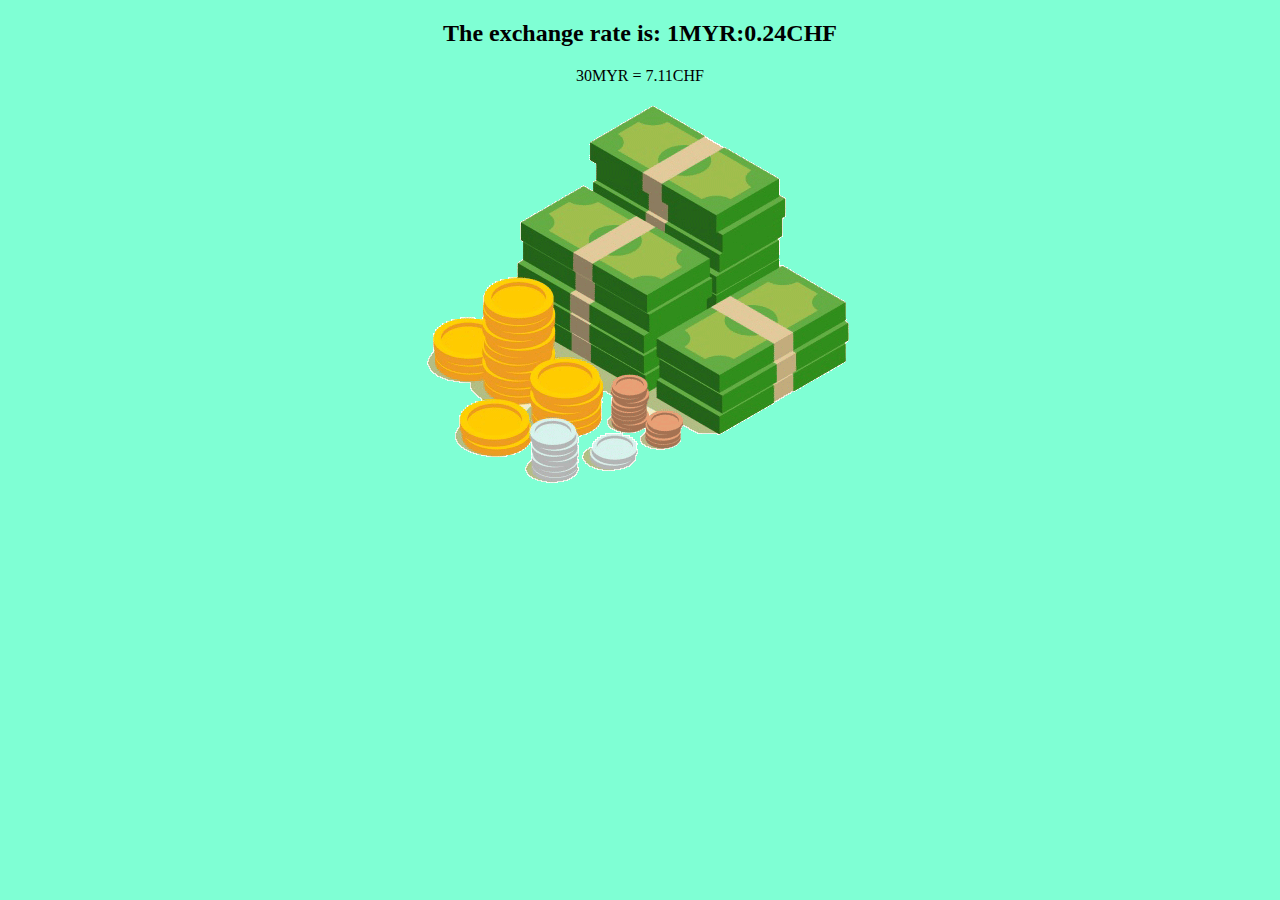
<file: Assign1CurrencyExchangeProject/exchangeapi.html>
<!DOCTYPE html>
<html lang="en">
<head>
    <meta charset="UTF-8">
    <meta name="viewport" content="width=device-width, initial-scale=1.0">
    <meta http-equiv="X-UA-Compatible" content="ie=edge">
    <title>Document</title>
    <style>
    body {
        text-align: center;
        background-color: aquamarine;
    }
    </style>
</head>
<body>
<h2>The exchange rate is:
1MYR:0.24CHF
</h2>
<p>
30MYR = 7.11CHF
</p>
<img src="Money.png">
</body>
</html>
</file>
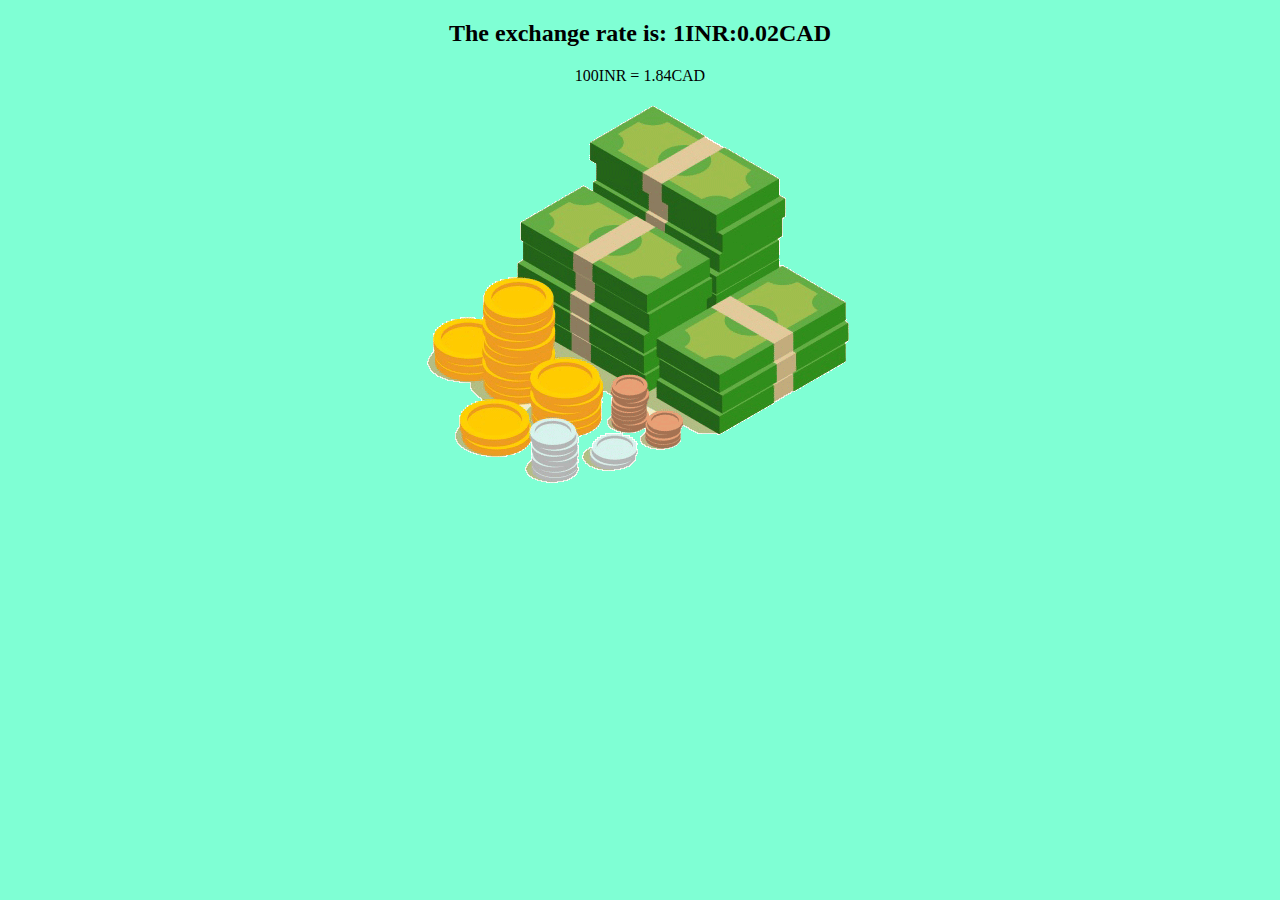
<file: Assign1CurrencyExchangeProject/exchangeaspi.html>
<!DOCTYPE html>
<html lang="en">
<head>
    <meta charset="UTF-8">
    <meta name="viewport" content="width=device-width, initial-scale=1.0">
    <meta http-equiv="X-UA-Compatible" content="ie=edge">
    <title>Document</title>
    <style>
    body {
        text-align: center;
        background-color: aquamarine;
    }
    </style>
</head>
<body>
<h2>The exchange rate is:
1INR:0.02CAD
</h2>
<p>
100INR = 1.84CAD
</p>
<img src="Money.png">
</body>
</html>
</file>
